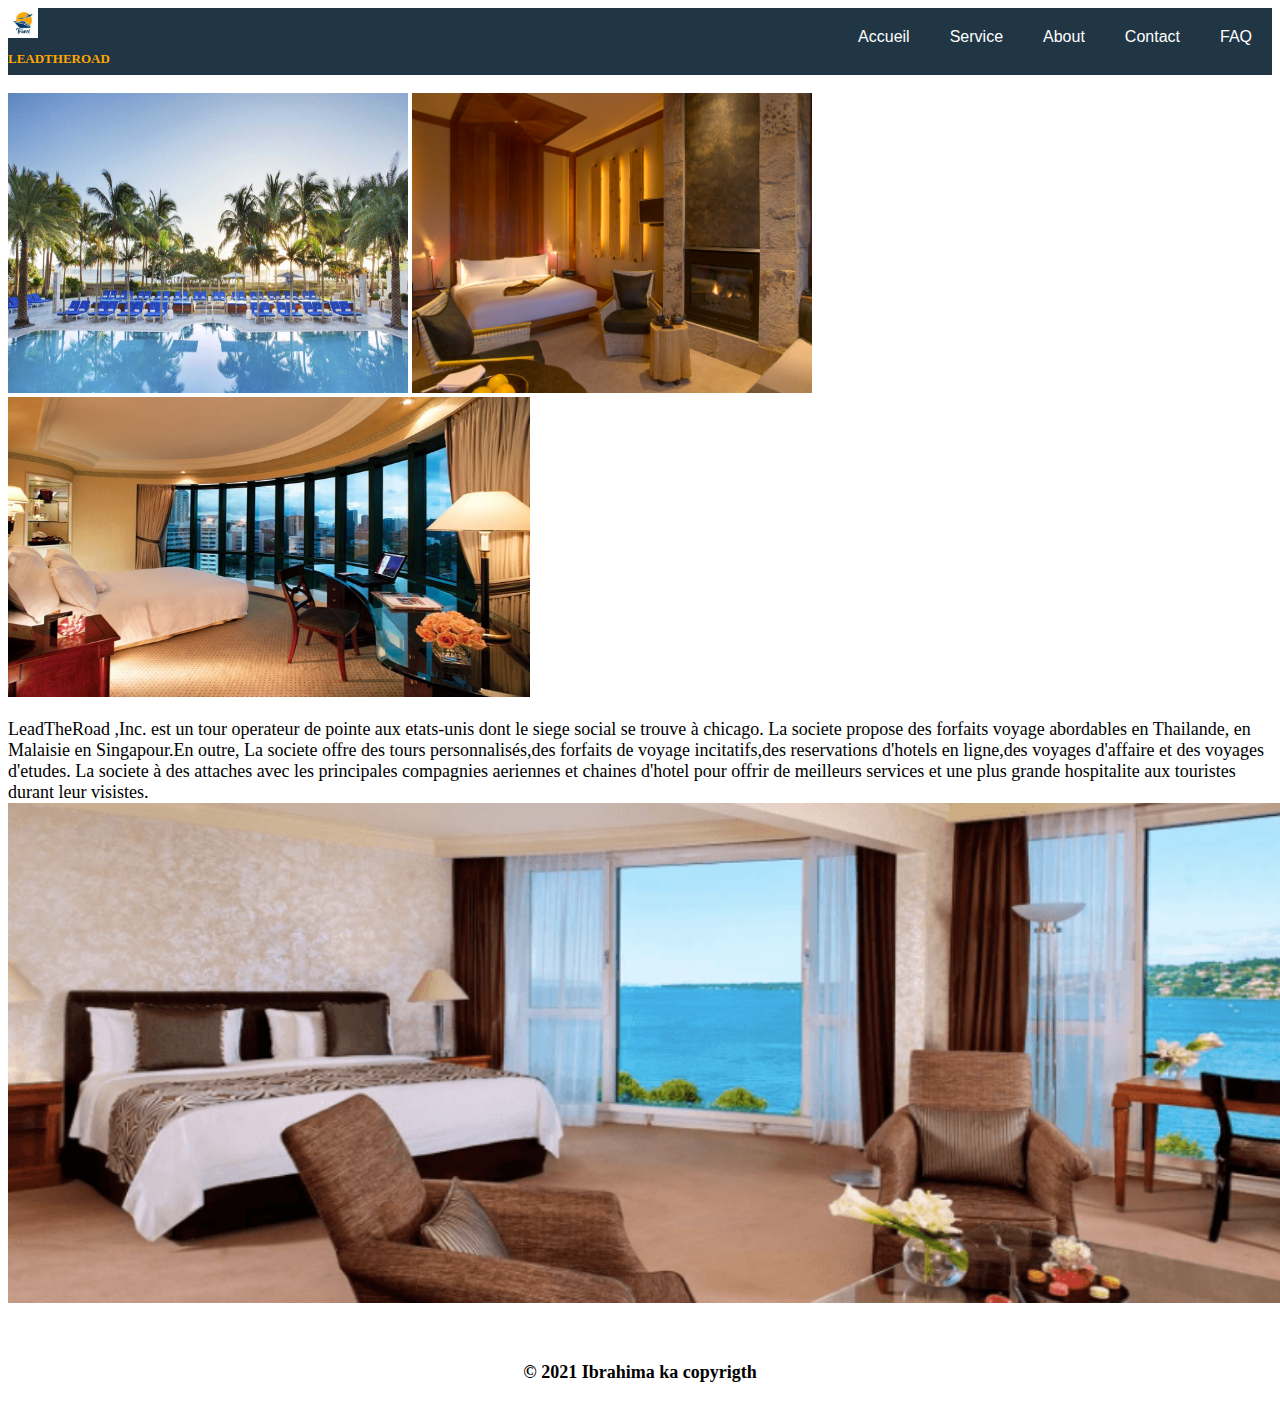
<file: index.html>
<!DOCTYPE html>
<html lang="en">
<head>
        <meta charset="UTF-8">
        <meta http-equiv="X-UA-Compatible" content="IE=edge">
        <meta name="viewport" content="width=device-width, initial-scale=1.0">
        <link rel="stylesheet" href="css/style.css">
        <title>Site de reservation d'hotel et de billet </title>
</head>
<!--Creation de notre menu avec un  logo  -->
<header>
        <div class="menu">
            
            <ul>
                <li><a href="faq.html">FAQ</a></li>
                <li><a href="contact.html">Contact</a></li>
                <li><a href="about.html">About</a></li>
                <li><a href="service.html">Service</a></li>
                <li><a href="index.html">Accueil</a></li>
                <div>
                    <img src="image/logo.jpg" alt="" width="30" height="30">
                    <h1>LEADTHEROAD</h1>
                 
                </div>
            </ul>
            
        
 
    </div>
</header>
&nbsp;&nbsp;&nbsp;&nbsp;&nbsp;&nbsp;&nbsp;&nbsp;&nbsp;&nbsp;&nbsp;&nbsp;&nbsp;&nbsp;&nbsp;
&nbsp;&nbsp;&nbsp;&nbsp;&nbsp;&nbsp;&nbsp;&nbsp;&nbsp;&nbsp;&nbsp;&nbsp;&nbsp;&nbsp;&nbsp;
<body>
    <!--Creation des images avec cadrage-->
        <div class="img">
            <a href="http://www.texas.com"><img src="image/1.jpg" alt="" width="400" height="300"></a>
            <a href="http://www.new-york.com"><img src="image/2.jpg" alt="" width="400" height="300"></a>
            <a href="http://www.united-states.com"><img src="image/blog-voyage-hotel-luxe.jpg" alt="" width="522" height="300"></a>
        </div> 
        <!--Creation d'une petite description -->
        <div class="para">
            <p>
            LeadTheRoad ,Inc. est un tour operateur de pointe aux etats-unis dont le siege social 
            se trouve à chicago. La societe propose des forfaits voyage abordables en Thailande, en Malaisie
            en Singapour.En outre, La societe offre des tours personnalisés,des forfaits de voyage
            incitatifs,des reservations d'hotels en ligne,des voyages d'affaire et des voyages d'etudes.
            La societe à des attaches avec les principales compagnies aeriennes et chaines d'hotel pour offrir de meilleurs services et une plus grande hospitalite
            aux touristes durant leur visistes.
            <img src="image/hotel-President-Wilson.png" alt="" width="1339" height="500">
        </p>
            </div>
           
    
</body>
&nbsp;&nbsp;&nbsp;&nbsp;
&nbsp;&nbsp;&nbsp;&nbsp;&nbsp;&nbsp;&nbsp;&nbsp;&nbsp;&nbsp;&nbsp;&nbsp;&nbsp;&nbsp;

&nbsp;&nbsp;&nbsp;&nbsp;&nbsp;&nbsp;&nbsp;&nbsp;&nbsp;&nbsp;&nbsp;&nbsp;&nbsp;&nbsp;
&nbsp;&nbsp;&nbsp;&nbsp;&nbsp;&nbsp;&nbsp;&nbsp;&nbsp;&nbsp;&nbsp;&nbsp;&nbsp;&nbsp;
&nbsp;&nbsp;&nbsp;&nbsp;&nbsp;&nbsp;&nbsp;&nbsp;&nbsp;&nbsp;&nbsp;&nbsp;&nbsp;&nbsp;

<div>
    <footer id="main_footer">
      <p>&copy; 2021  Ibrahima ka copyrigth </p>
      </footer>
      </div>
</html>
</file>
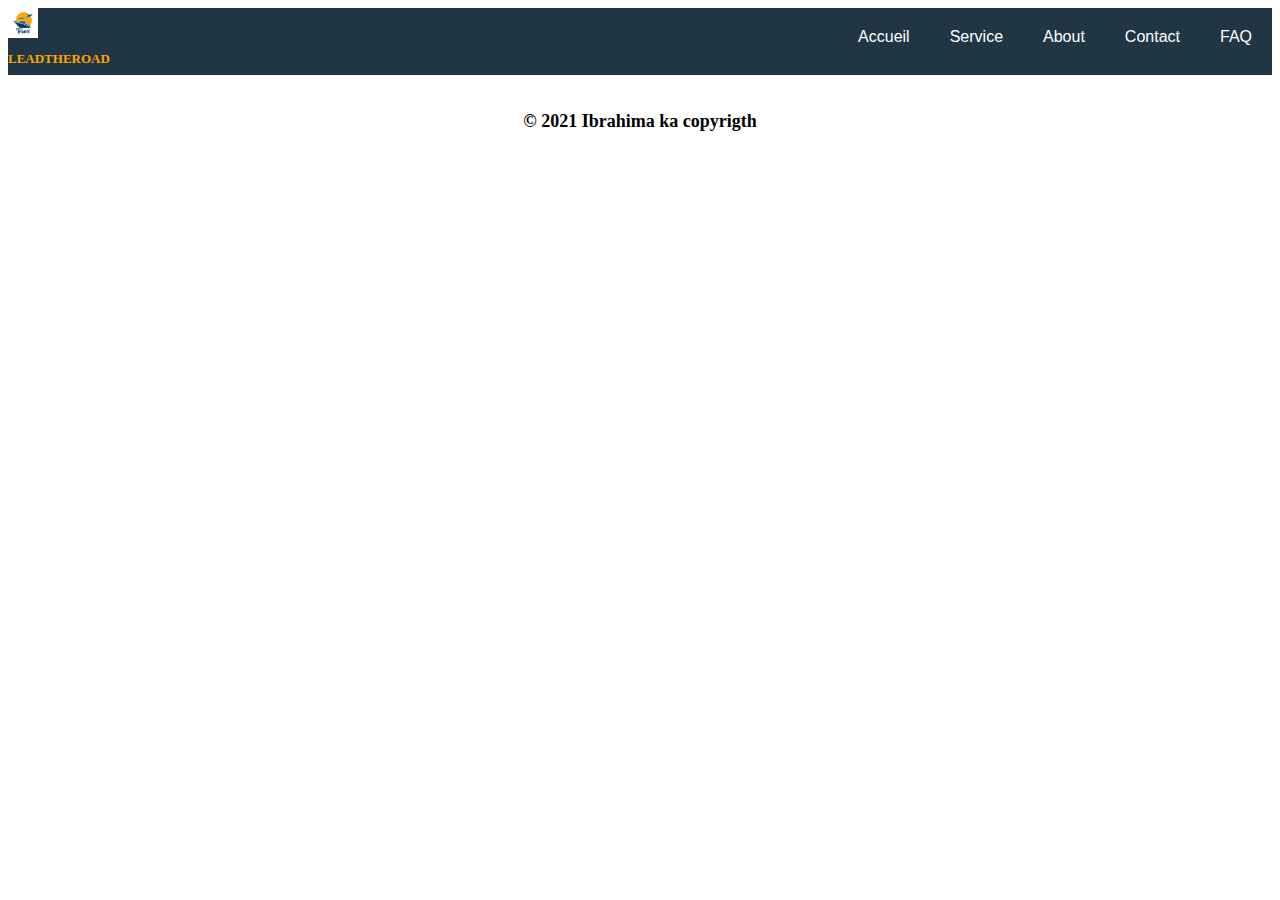
<file: about.html>
<!DOCTYPE html>
<html lang="en">
<head>
    <meta charset="UTF-8">
    <meta http-equiv="X-UA-Compatible" content="IE=edge">
    <meta name="viewport" content="width=device-width, initial-scale=1.0">
    <title>La page de à proppos</title>
    <link rel="stylesheet" href="css/index.css">
    <link rel="stylesheet" href="css/style.css">
</head>
<!--Creation de notre menu avec un  logo  -->
<header>
    <div class="menu">
        
        <ul>
            <li><a href="faq.html">FAQ</a></li>
            <li><a href="contact.html">Contact</a></li>
            <li><a href="about.html">About</a></li>
            <li><a href="service.html">Service</a></li>
            <li><a href="index.html">Accueil</a></li>
            <div>
                <img src="image/logo.jpg" alt="" width="30" height="30">
                <h1>LEADTHEROAD</h1>
             
            </div>
        </ul>
        
    

</div>

</header>
<body>
    
</body>
&nbsp;&nbsp;&nbsp;&nbsp;
&nbsp;&nbsp;&nbsp;&nbsp;&nbsp;&nbsp;&nbsp;&nbsp;&nbsp;&nbsp;&nbsp;&nbsp;&nbsp;&nbsp;

&nbsp;&nbsp;&nbsp;&nbsp;&nbsp;&nbsp;&nbsp;&nbsp;&nbsp;&nbsp;&nbsp;&nbsp;&nbsp;&nbsp;
&nbsp;&nbsp;&nbsp;&nbsp;&nbsp;&nbsp;&nbsp;&nbsp;&nbsp;&nbsp;&nbsp;&nbsp;&nbsp;&nbsp;
&nbsp;&nbsp;&nbsp;&nbsp;&nbsp;&nbsp;&nbsp;&nbsp;&nbsp;&nbsp;&nbsp;&nbsp;&nbsp;&nbsp;

<div>
    <footer id="main_footer">
      <p>&copy; 2021  Ibrahima ka copyrigth </p>
      </footer>
      </div>
</html>
</file>
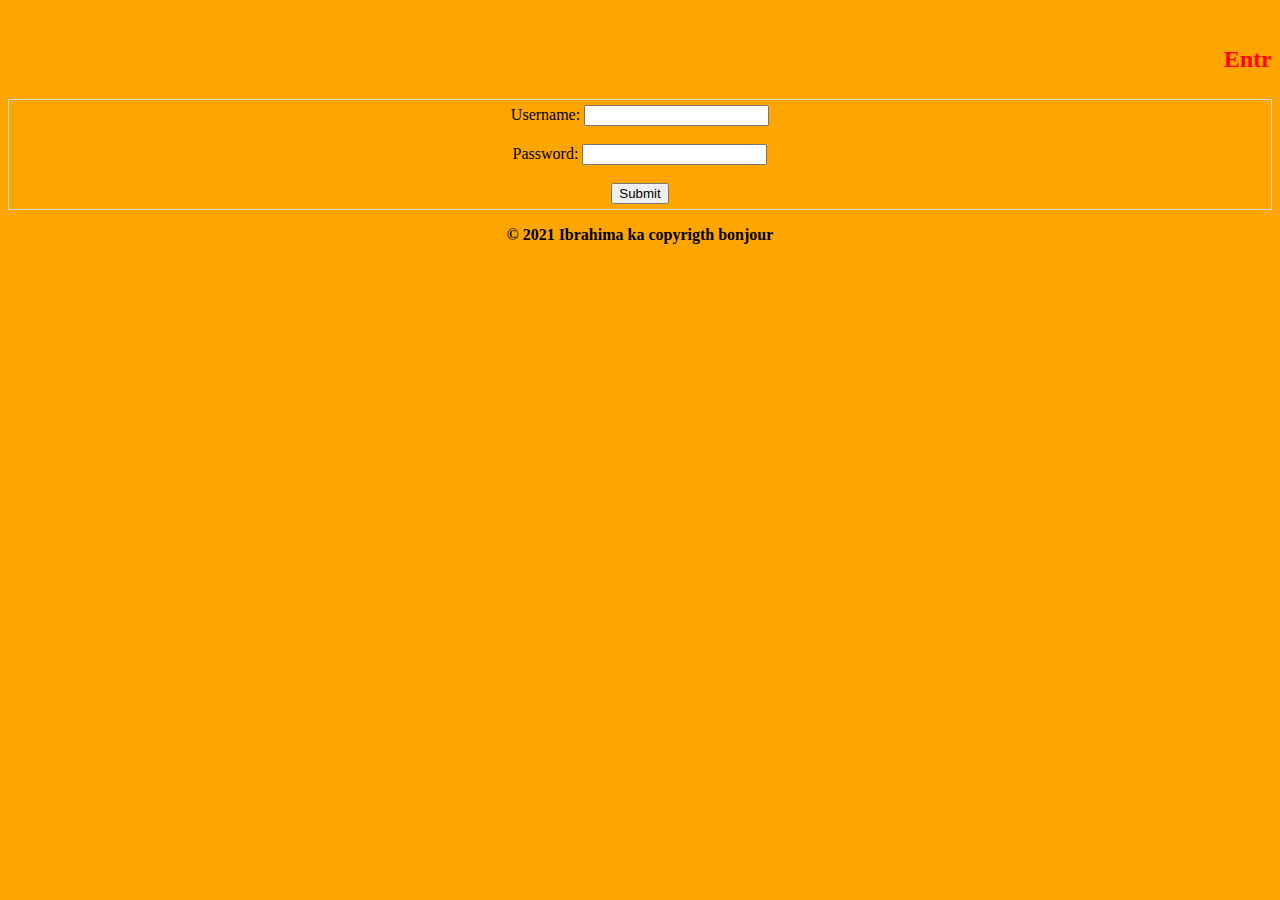
<file: inscrire.html>
<!DOCTYPE html>
<html>
   <head>
      <title>Hello Javascript</title>
      <link rel="stylesheet" href="css/index.css">
      <script type = "text/javascript">
         function validateForm()  {
             var u = document.getElementById("username").value;
             var p = document.getElementById("password").value;
 
             if(u== "") {
                 alert("Please enter your Username");
                 return false;
             }
             if(p == "") {
                 alert("Please enter you Password");
                 return false;
             }
 
             alert("All datas are valid!, send it to the server!")
 
             return true;
         }
      </script>
   </head>
   <body bgcolor="orange">
       &nbsp;&nbsp;&nbsp;&nbsp;&nbsp;&nbsp;&nbsp;&nbsp;&nbsp;&nbsp;&nbsp;&nbsp;&nbsp;&nbsp;&nbsp;&nbsp;&nbsp;&nbsp;
       &nbsp;&nbsp;&nbsp;&nbsp;&nbsp;&nbsp;&nbsp;&nbsp;&nbsp;&nbsp;&nbsp;&nbsp;
       &nbsp;&nbsp;&nbsp;&nbsp;&nbsp;&nbsp;&nbsp;&nbsp;&nbsp;&nbsp;&nbsp;&nbsp;

 <center>
      <h2><font color="red"><marquee>Entrer votre username et password</marquee></font></h2>
 
      <div style="border:1px solid #ddd; padding: 5px;">
         <form method="GET" action="index.html" onsubmit = "return validateForm()">
            Username: <input type="text" name="username" id="username"/>
            <br><br>
            Password: <input type="password" name = "password" id="password"/>
            <br><br>
            <center>
            <button type="submit">Submit</button>
            </center>
         </form>
      </div>
  </center>
  <div>
  <footer id="main_footer">
    <p>&copy; 2021  Ibrahima ka copyrigth bonjour</p>
    </footer>
    </div>
   </body>
</html>
</file>
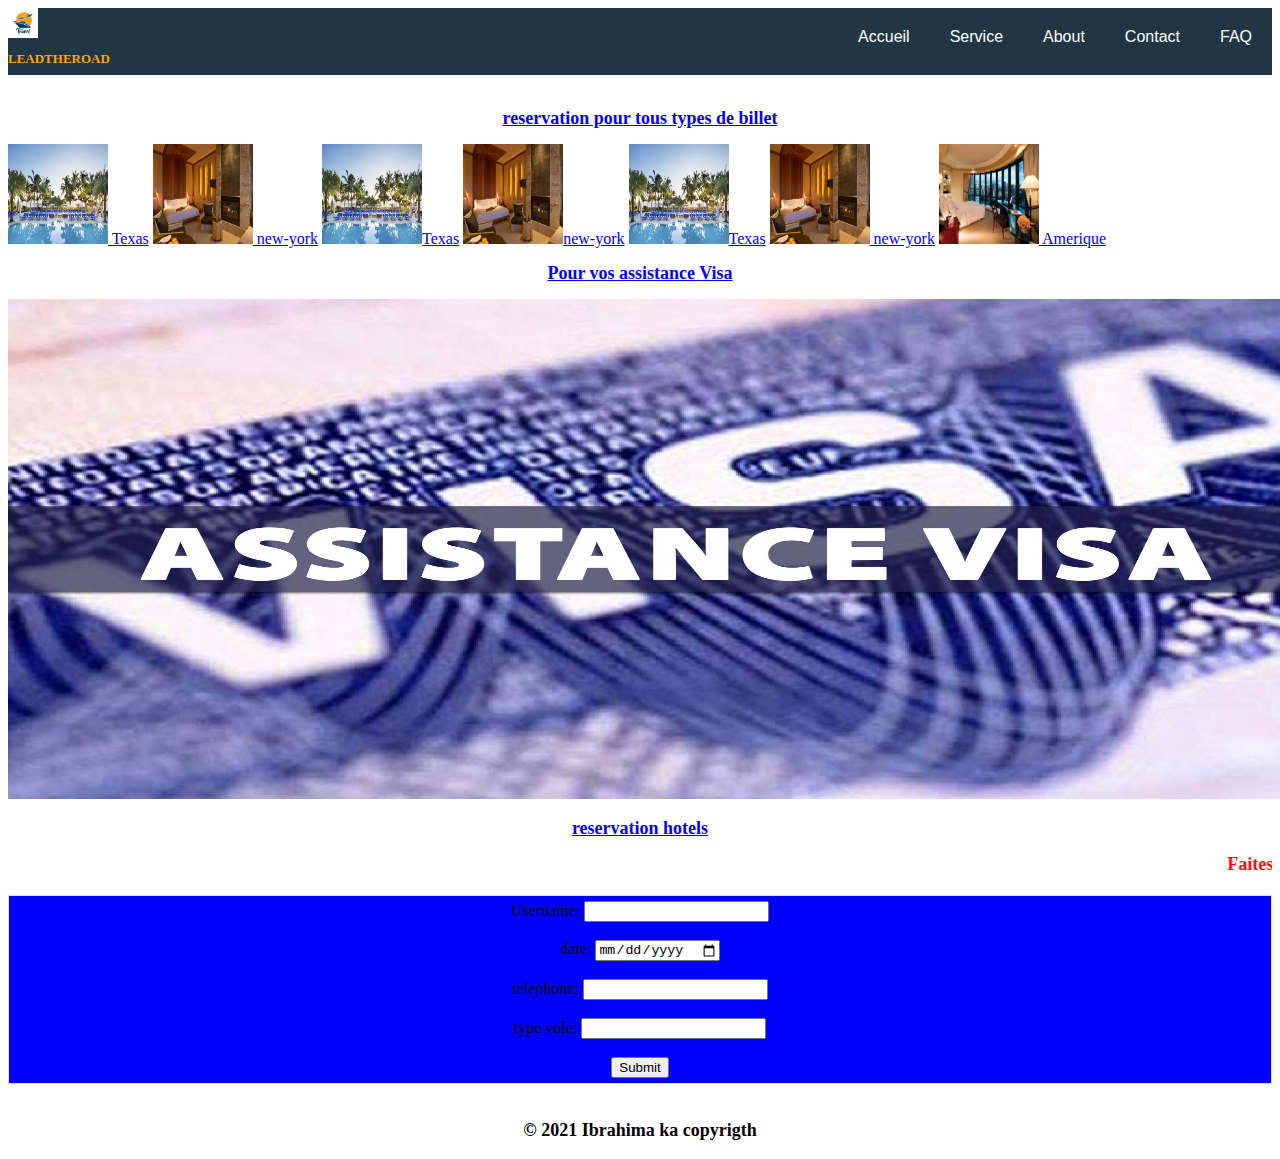
<file: service.html>
<!DOCTYPE html>
<html lang="en">
<head>
    <meta charset="UTF-8">
    <meta http-equiv="X-UA-Compatible" content="IE=edge">
    <meta name="viewport" content="width=device-width, initial-scale=1.0">
    <title>Site de reservation d'hotel et de billet </title>
    <link rel="stylesheet" href="css/style.css">
    <link rel="stylesheet" href="css/index.css">

    <script type = "text/javascript">
        function validateForm()  {
            var u = document.getElementById("username").value;
            var p = document.getElementById("date").value;
            var c = document.getElementById("tel").value;
            var d = document.getElementById("cat").value;

            if(u== "") {
                alert("Please enter your Username");
                return false;
            }
            if(p == "") {
                alert("Please enter your date");
                return false;
            }
            if(c == "") {
                alert("Please enter your telephone");
                return false;
            }
            if(d == "") {
                alert("Please enter your vol");
                return false;
            }

            alert("All datas are valid!, send it to the server! thank you your reservation is ok ")

            return true;
        }
     </script>
</head>
<!--Creation de notre menu avec un  logo  -->
<header>
        <div class="menu">
            
            <ul>
                <li><a href="faq.html">FAQ</a></li>
                <li><a href="contact.html">Contact</a></li>
                <li><a href="about.html">About</a></li>
                <li><a href="service.html">Service</a></li>
                <li><a href="index.html">Accueil</a></li>
                <div>
                    <img src="image/logo.jpg" alt="" width="30" height="30">
                    <h1>LEADTHEROAD</h1>
                 
                </div>
            </ul>
            
        
 
    </div>
</header>
<body>
 <!--Creation d'une petite description -->
 <!--Proposition des services-->
 <div class="reserv">
     &nbsp;&nbsp;&nbsp;&nbsp;&nbsp;&nbsp;&nbsp;
 <h2><u><strong><center>reservation pour tous types de billet</center></strong></u></h2>
  <!--Creation des images avec cadrage-->
  <div class="img">
    <a href="http://www.texas.com"><img src="image/1.jpg" alt="" width="100" height="100"> Texas</a>
    <a href="http://www.new-york.com"><img src="image/2.jpg" alt="" width="100" height="100"> new-york</a>
    <a href="http://www.texas.com"><img src="image/1.jpg" alt="" width="100" height="100">Texas</a>
    <a href="http://www.new-york.com"><img src="image/2.jpg" alt="" width="100" height="100">new-york</a>
    
    <a href="http://www.texas.com"><img src="image/1.jpg" alt="" width="100" height="100">Texas</a>
    <a href="http://www.new-york.com"><img src="image/2.jpg" alt="" width="100" height="100"> new-york</a>
    
    <a href="http://www.united-states.com"><img src="image/blog-voyage-hotel-luxe.jpg" alt="" width="100" height="100"> Amerique</a>
</div> 

</div>
<div>
    <h2><u><strong><center>Pour vos assistance Visa</center></strong></u></h2>
</div>
<img src="image/slide.jpg" alt="" width="1339" height="500">
<div>
    <h2><u><strong><center>reservation hotels</center></strong></u></h2>
    <center>
        <h2><font color="red"><marquee>Faites vos reservations d'hotel dans cette formulaire</marquee></font></h2>
   
        <div style="border:1px solid #ddd; padding: 5px;" class="for">
           <form method="GET" action="index.html" onsubmit = "return validateForm()">
              Username: <input type="text" name="username" id="username"/>
              <br><br>
              date: <input type="date" name = "date" id="date"/>
              <br><br>
              telephone: <input type="text" name = "tel" id="tel"/>
              <br><br>
              type vole: <input type="text" name = "cat" id="cat"/>
              <br><br>
              <center>
              <button type="submit">Submit</button>
              </center>
           </form>
        </div>
    </center>
</div>
</body>
&nbsp;&nbsp;&nbsp;&nbsp;
&nbsp;&nbsp;&nbsp;&nbsp;&nbsp;&nbsp;&nbsp;&nbsp;&nbsp;&nbsp;&nbsp;&nbsp;&nbsp;&nbsp;

&nbsp;&nbsp;&nbsp;&nbsp;&nbsp;&nbsp;&nbsp;&nbsp;&nbsp;&nbsp;&nbsp;&nbsp;&nbsp;&nbsp;
&nbsp;&nbsp;&nbsp;&nbsp;&nbsp;&nbsp;&nbsp;&nbsp;&nbsp;&nbsp;&nbsp;&nbsp;&nbsp;&nbsp;
&nbsp;&nbsp;&nbsp;&nbsp;&nbsp;&nbsp;&nbsp;&nbsp;&nbsp;&nbsp;&nbsp;&nbsp;&nbsp;&nbsp;

<div>
<footer id="main_footer">
<p>&copy; 2021  Ibrahima ka copyrigth </p>
</footer>
</div>
</html>
</file>
<file: css/style.css>
/*Creation de notre menu*/
h1
{
    font-size: small;
    font-family: 'Times New Roman', Times, serif;
    color: orange;
}
h2
{
    font-size: large;
    font-family: 'Times New Roman', Times, serif;
    color: blue;
}
header
{
    font-family: Arial, Helvetica, sans-serif;
  
    
}
ul
{
    list-style: none;
    margin:0;
    padding:0;
    background-color: #203645;
    overflow: hidden;
   
}
li
{
    float: right;
}
li a
{
    color: white;
    padding: 20px;
    text-decoration: none;
    display: block;
}
li a:hover
{
    background-color:orange;
}
img
{
    padding: 0;
    margin: 0;
    text-align: center;
}



#main_footer
{
	font-weight:bold;
	color:black;
	text-align:center;
	margin:5px;
	;
	border-radius:0;
}
p{
    font-family: Georgia, 'Times New Roman', Times, serif;
    font-size: large;
    color: black;
}
.for
{
  background-color: blue;
}
</file>
<file: css/index.css>
#main_footer
{
	font-weight:bold;
	color:black;
	text-align:center;
	margin:5px;
	;
	border-radius:0;
}
</file>
